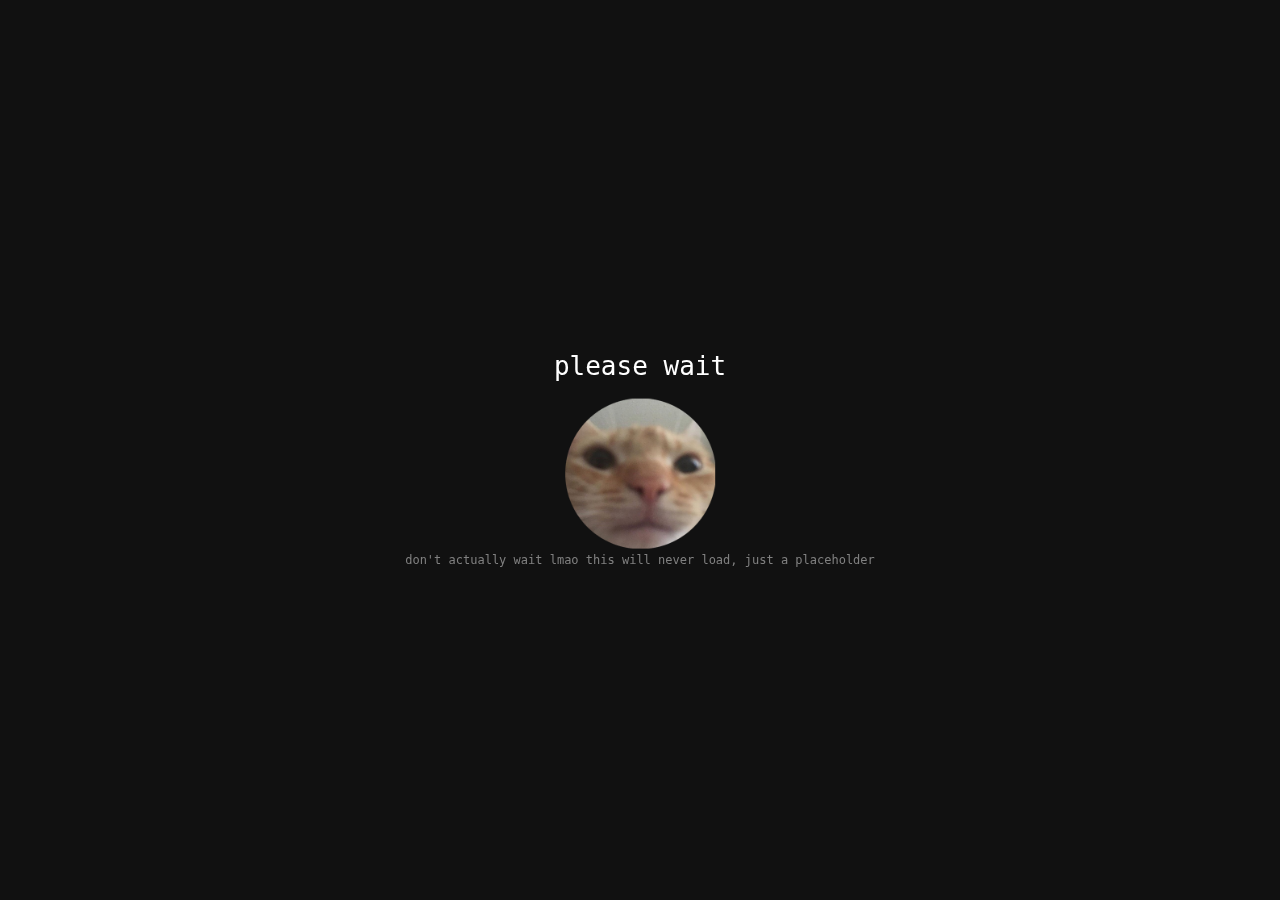
<file: giro.sol/forum/index.html>
<!doctype html>
<html>
  <head>
    <title>verification...</title>
    <style>
      html,
      body {
        background-color: #111;
        font-family: monospace;
        color: white;
      }

      .center {
        text-align: center;
        position: fixed;
        top: 50%;
        left: 50%;
        transform: translate(-50%, -50%);
      }
      #methrehost {
        font-size: 12px;
        color:gray;
      }
      .center h1 {
        font-weight: normal;
      }

      .center img {
        animation-name: spin;
        animation-duration: 700ms;
        animation-iteration-count: infinite;
        animation-timing-function: linear;
      }

      @keyframes spin {
        from {
          transform: rotate(0deg);
        }

        to {
          transform: rotate(360deg);
        }
      }
    </style>
  </head>
  <body>
    <div class=center>
      <h1>please wait</h1><img width=150px height=150px src=EwKSirj.png></img><br>
      <span id="methrehost">don't actually wait lmao this will never load, just a placeholder</span>
    </div>
  </body>
</html>
</file>
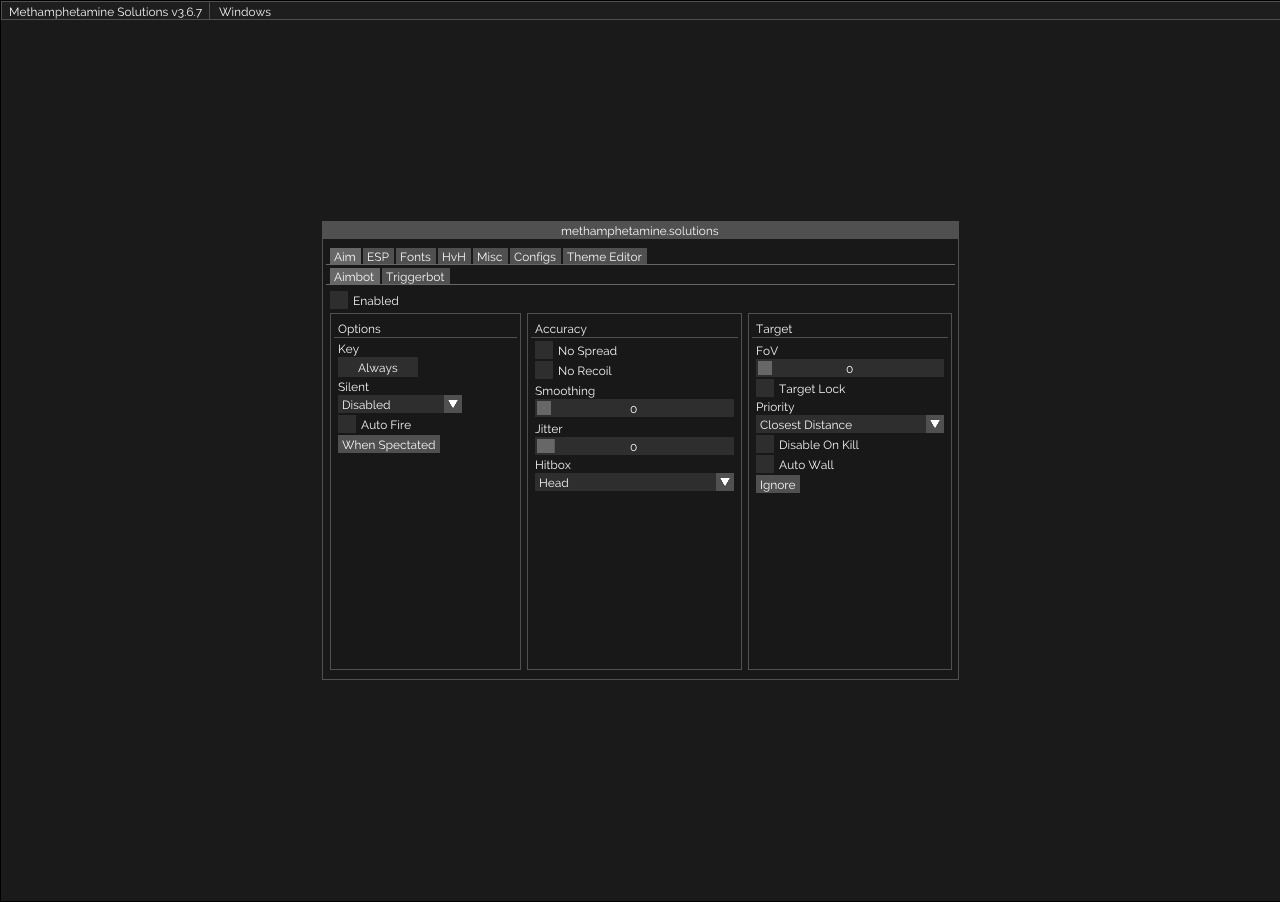
<file: giro.sol/showcase/index.html>
<!doctype html>
<html lang="en-us">
  <head>

    <!-- meta tags for discord, twitter and such, added by cyph -->
    <meta property="og:title" content="methamphetamine.solutions edit - Showcase" />
    <meta property="og:type" content="website" />
    <meta property="og:url" content="http://giro.pw/methrehost" />
    <meta property="og:image" content="http://giro.pw/methrehost/methlogo.png" />
    <meta property="og:description" content="edit of methamphetamine.solutions" />
    <meta name="theme-color" content="#5c5c5c">
    <!-- end -->

    <meta charset="utf-8">
    <meta http-equiv="Content-Type" content="text/html; charset=utf-8">
    <title>giro Showcase</title>
    <style>
      body {
        background-color: #171717;
      }
      .emscripten_border {
        border: 1px solid black;
        display: table;
        margin: 0 auto;

      }
      .emscripten {
        display: block;
        border: 0px none;
        background-color: black;
      }
    </style>
  </head>
  <body>
    <div class="emscripten_border">
      <canvas class="emscripten" id="canvas" oncontextmenu="event.preventDefault()"></canvas>
    </div>
    <script>
      Module = {
        canvas: document.getElementById('canvas')
      }
    </script>
    <script async type="text/javascript" src="index.js"></script>

  </body>
</html>
</file>
